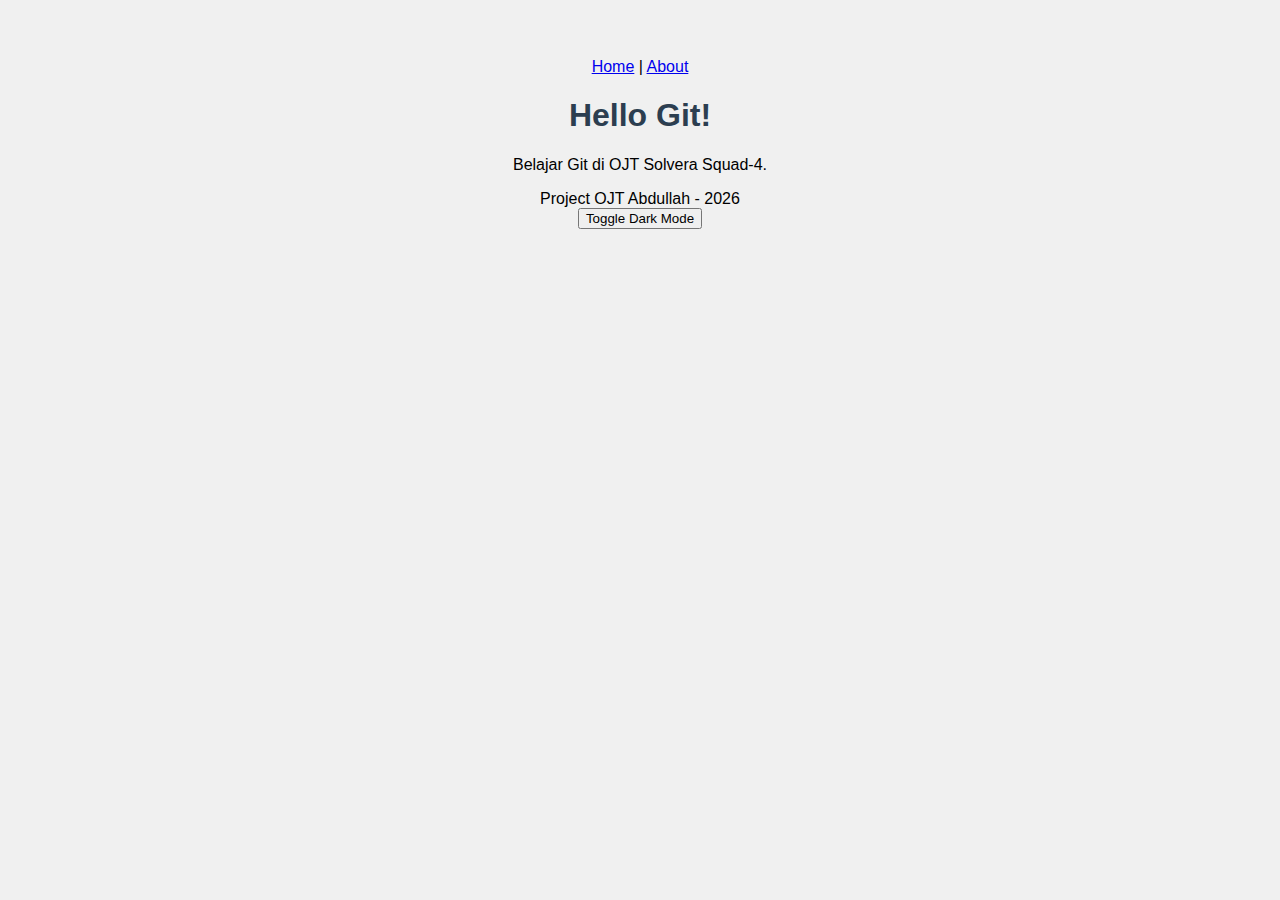
<file: index.html>
<!DOCTYPE html>
<html lang="en">
<head>
    <meta charset="UTF-8">
    <title>My Git Lab</title>
    <link rel="stylesheet" href="style.css">
</head>
<body>
    <nav>
        <a href="#">Home</a> | <a href="#">About</a>
    </nav>
    <h1>Hello Git!</h1>
    <p>Belajar Git di OJT Solvera Squad-4.</p>
    <footer>Project OJT Abdullah - 2026</footer>
<button class="theme-toggle" onclick="toggleDarkMode()">Toggle Dark Mode</button>
</body>
</html>
</file>
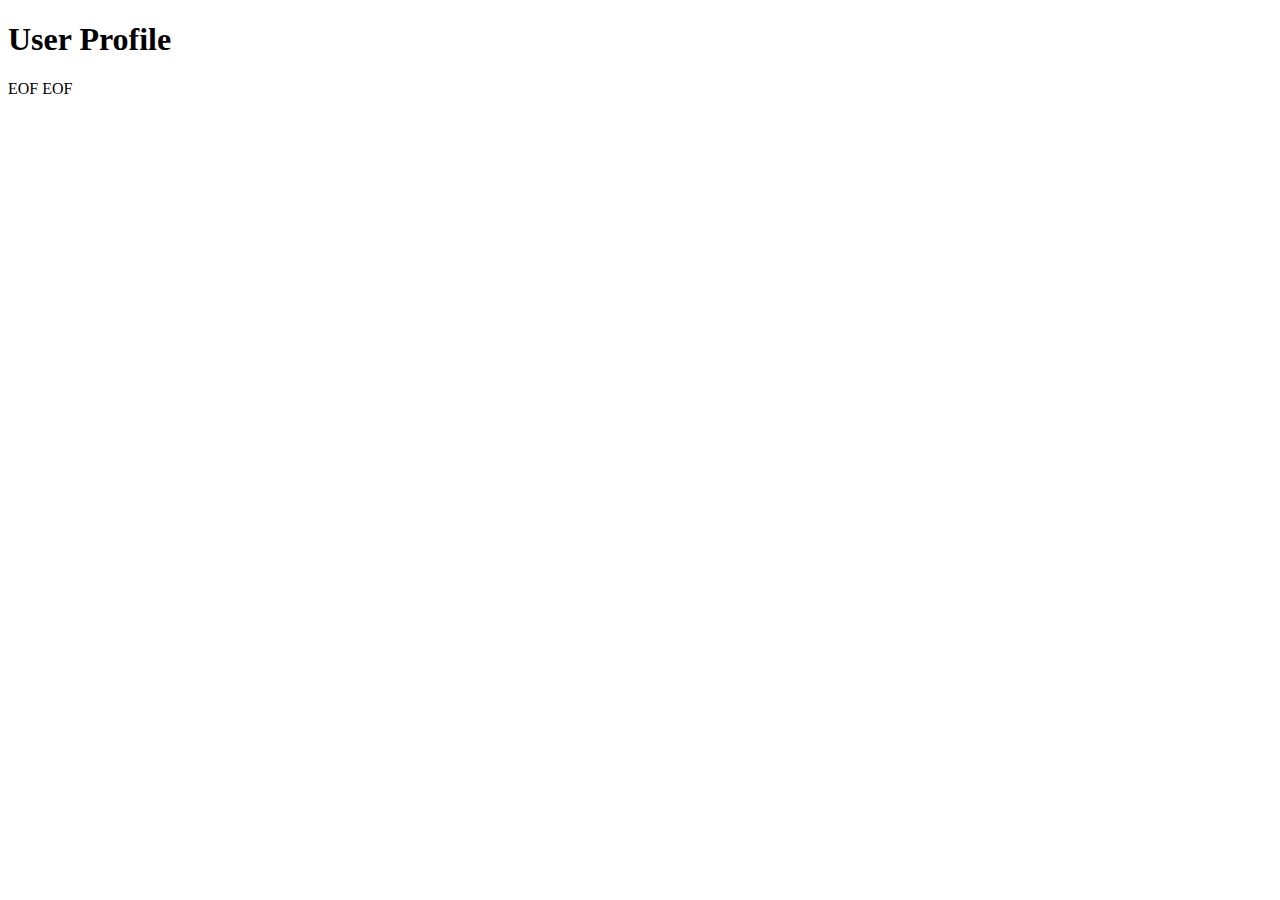
<file: profile.html>
<!DOCTYPE html> 
<html> 
<head> 
<title>User Profile</title> 
</head> 
<body> 
<h1>User Profile</h1> 
<div id="profile-container"> 
<!-- Profile content here --> 
</div> 
</body> 
</html> 
EOF 

<script> 
console.log('Profile page loaded'); 
</script> 
EOF
</file>
<file: style.css>
body {
    background-color: #f0f0f0;
    font-family: Arial, sans-serif;
    text-align: center;
    padding-top: 50px;
}
h1 {
    color: #2c3e50;
}
</file>
